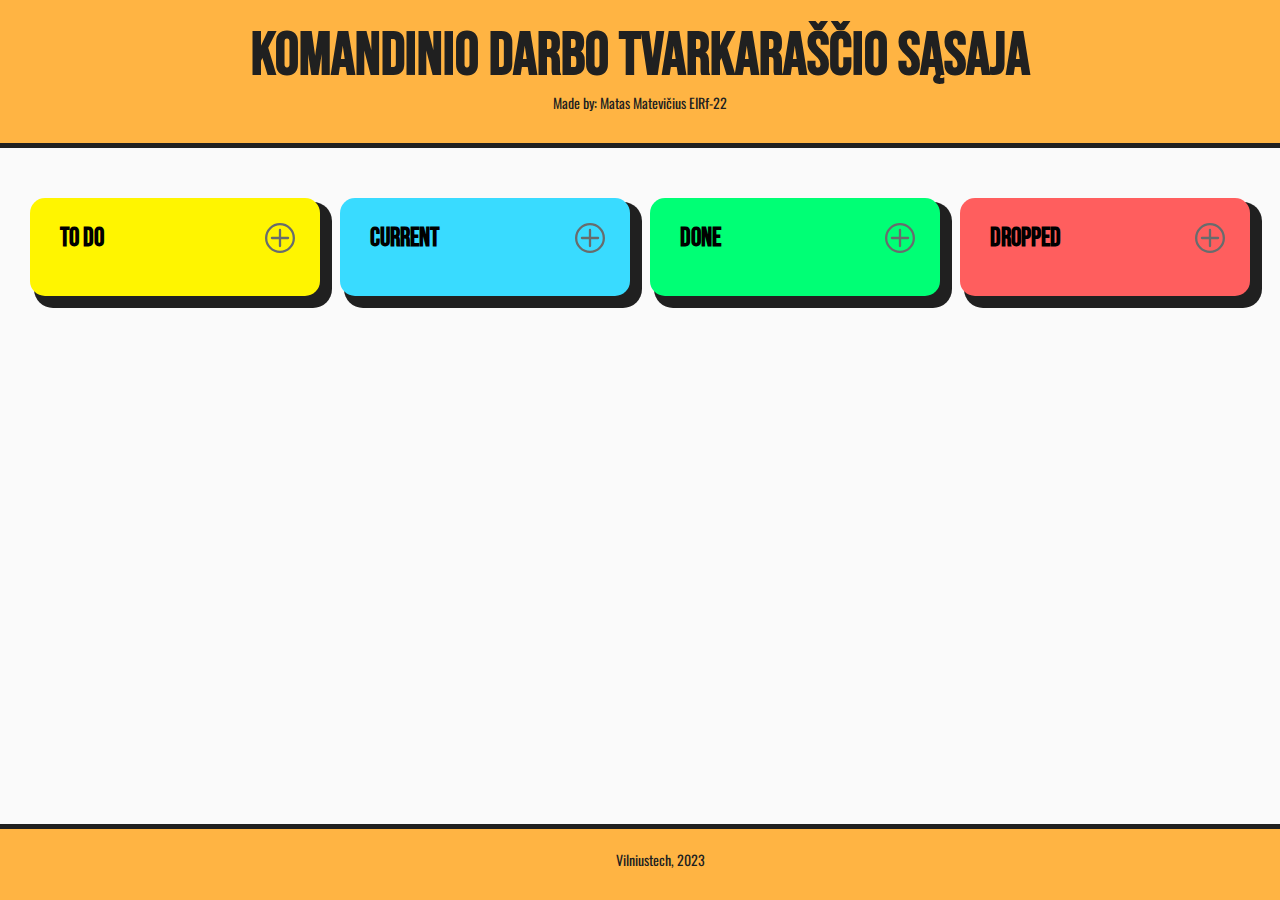
<file: Namų darbas/index.html>
<!DOCTYPE html>
<html lang="en">
    <head>
        <meta charset="UTF-8">
        <meta name="viewport" content="width=device-width, initial-scale=1.0">
        <title>ND2</title>
        <link href="https://fonts.googleapis.com/css2?family=Oswald:wght@400;700&display=swap" rel="stylesheet">
        <link href="https://fonts.googleapis.com/css2?family=Bebas+Neue&display=swap" rel="stylesheet">
        <link rel="stylesheet" href="styles.css">
    </head>
    <body>
        <header>
            <h1 class="title">Komandinio darbo tvarkaraščio sąsaja</h1>
            <p class="author">Made by: Matas Matevičius EIRf-22</p>
        </header>
        <main>

            <div class="kanban-board">
                <div class="column" id="todo" ondragstart="drag(event)"
                    ondrop="drop(event)" ondragover="allowDrop(event)">
                    <h2>To do</h2>
                    <button class="add-task-button"
                        onclick="openNewTaskPopup('todo')">
                        <image src="icon-plus-circle-dark-grey.svg"></image>
                    </button>
                </div>
                <div class="column" id="doing" ondragstart="drag(event)"
                    ondrop="drop(event)" ondragover="allowDrop(event)">
                    <h2>Current</h2>
                    <button class="add-task-button"
                        onclick="openNewTaskPopup('doing')">
                        <image src="icon-plus-circle-dark-grey.svg"></image>
                    </button>
                </div>
                <div class="column" id="done" ondragstart="drag(event)"
                    ondrop="drop(event)" ondragover="allowDrop(event)">
                    <h2>Done</h2>
                    <button class="add-task-button"
                        onclick="openNewTaskPopup('done')">
                        <image src="icon-plus-circle-dark-grey.svg"></image>
                    </button>
                </div>
                <div class="column" id="dropped" ondragstart="drag(event)"
                    ondrop="drop(event)" ondragover="allowDrop(event)">
                    <h2>Dropped</h2>
                    <button class="add-task-button"
                        onclick="openNewTaskPopup('dropped')">
                        <image src="icon-plus-circle-dark-grey.svg"></image>
                    </button>
                </div>
            </div>

            <!-- Popup Form for Adding a New Task -->
            <div class="popup-container" id="new-task-popup-container">
                <div class="popup">
                    <input type="text" id="new-task-name"
                        placeholder="Title">
                    <input type="textarea" id="new-task-description"
                        placeholder="Description">
                    <div class="popup-buttons">
                        <button id="save-new-task-button" class="save-task-button">Save</button>
                        <button onclick="closeNewTaskPopup()">Cancel</button>
                    </div>
                </div>
            </div>

            <!-- Popup Form for Editing a Task -->
            <div class="popup-container" id="edit-task-popup-container">
                <div class="popup">
                    <input type="text" id="edit-task-name"
                        placeholder="Title">
                    <input class="description" type="textarea" id="edit-task-description"
                        placeholder="Description" size="30">
                    <div class="popup-buttons">
                        <button onclick="saveEditTask()">Save</button>
                        <button onclick="closeEditTaskPopup()">Cancel</button>
                    </div>
                </div>
            </div>

            <script src="script.js"></script>
        </main>
        <footer>
            <p class="author">Vilniustech, 2023</p>
        </footer>
    </body>

</html>
</file>
<file: Namų darbas/styles.css>
:root {
    --clear: #00000000;
    --fog: #00000077;
    --white: #fafafa;
    --gray: #909090;
    --black: #202020;
    --red: #ff5e5e;
    --green: #00ff75;
    --blue: #39dbff;
    --yellow: #fff500;
    --orange: #ffb443;
    --purple: #cd76ea;
}

#todo {
    background-color: var(--yellow);
}
#doing {
    background-color: var(--blue);
}
#done {
    background-color: var(--green);
}
#dropped {
    background-color: var(--red);
}

body {
    font-family: 'Oswald', sans-serif;
    margin: 0px;
    padding: 0px;
    background-color: var(--white);
}

p, input, button {
    font-family: 'Oswald', sans-serif;
}

h1, h2, h3, h4, h5, h6 {
    font-family: 'Bebas Neue';
}

header {
    margin: 0px;
    padding: 20px;
    text-justify: center;
    text-align: center;
    background-color: var(--orange);
    border-bottom: solid var(--black) 5px;
    z-index: 1;
}

main {
    position: relative;
    display: flex;
    justify-content: center;
    align-content: stretch;
    margin: 0;
    background-color: var(--white);
}

footer {
    position: absolute;
    bottom: 0;
    width: 100%;
    margin: 0px;
    padding: 20px;
    text-justify: center;
    text-align: center;
    background-color: var(--orange);
    border-top: solid var(--black) 5px;
    z-index: 1;
}

.title {
    margin: 0px;
    font-size: 60px;
    color: var(--black);
}

.author {
    margin: 0px;
    padding-bottom: 10px;
    font-size: 14px;
    color: var(--black);
}

.kanban-board {
    display: flex;
    width: 100%;
    height: 150%;
    /* Adjust the width as needed */
    padding: 20px 0px;
    margin: 20px 20px;
}

.column {
    flex: 1;
    position: relative;
    margin: 10px;
    padding: 20px;
    align-items: flex-start;
    border-color: var(--black);
    border-radius: 15px;
    box-shadow: 8px 8px 0px 4px var(--black);
    background-color: var(--white);
    min-width: 250px;
    height: 80%;
    max-height: 500px;
    box-sizing: border-box;
    overflow-y: auto;
        /* Enable vertical scrollbar */
}

.column h2 {
    position: relative;
    width: 70%;
    top: 0;
    margin-top: 5px;
    padding-left: 10px;
    font-size: 26px;
    text-align: left;
    z-index: 1;
}

.add-task-button {
    position: absolute;
    margin: 0px;
    padding: 5px;
    top: 20px;
    right: 20px;
    width: 40px;
    height: 40px;
    background-color: var(--clear);
    background-image: var(--plus_icon);
    color: var(--black);
    cursor: pointer;
    z-index: 1;
}

.task {
    position: relative;
    
    margin: 0 0 20px 0;
    padding: 10px;
    border: 1px solid var(--gray);
    background-color: var(--white);
    cursor: grab;
    word-wrap: break-word;
    
    text-align: left;
    font-size: 16px;
}

.task:hover {
    background-color: var(--white);
}

.task-buttons {
    display: flex;
}

.task-buttons button {
    flex: 1;
    margin-left: 5px;
    background-color: var(--black);
    color: var(--white);
    border: none;
    padding: 5px;
    border-radius: 3px;
    cursor: pointer;
}

.droppable {
    border: 2px dashed var(--white);
    min-height: 50px;
    padding: 20px;
    /* Increase padding for a larger droppable area */
    border-radius: 15px;
    background-color: var(--white);
}

button {
    margin: 10px;
    padding: 10px;
    background-color: var(--black);
    color: var(--white);
    border: none;
    border-radius: 5px;
    cursor: pointer;
}

button:hover {
    background-color: var(--gray);
}

.popup-container {
    display: none;
    position: fixed;
    top: 0;
    left: 0;
    width: 100%;
    height: 100%;
    background: var(--fog);
    justify-content: center;
    align-items: center;
    z-index: 10;
}

.popup {
    background: var(--white);
    padding: 20px;
    border-radius: 5px;
    box-shadow: 0 0 10px var(--fog);
}

.popup label {
    display: block;
    margin-bottom: 10px;
}

.popup input {
    width: 100%;
    padding: 8px;
    margin-bottom: 15px;
    box-sizing: border-box;
}

.popup input .description {
    max-lines: 10;
}

.popup textarea {
    width: 100%;
    padding: 8px;
    margin-bottom: 15px;
    box-sizing: border-box;
}

.popup-buttons {
    display: flex;
    margin: 0px;
}

.popup button {
    flex: 1;
    margin: 10px;
    padding: 10px;
    background-color: var(--black);
    color: var(--white);
    border: none;
    border-radius: 5px;
    cursor: pointer;
}

.popup button:hover {
    background-color:var(--gray);
}

/* Popup Form Error Styling */
.popup-form-error {
    color: var(--red);
    margin-top: 5px;
}

/* Mobile Responsiveness */
@media only screen and (max-width: 1000px) {
    .kanban-board {
        flex-direction: column;
        align-items: stretch;
        margin-right: 40px;
        margin-bottom: 40px;
    }

    .column {
        min-width: 100%;
    }
    
    footer {
        visibility: hidden;
    }
}
</file>
